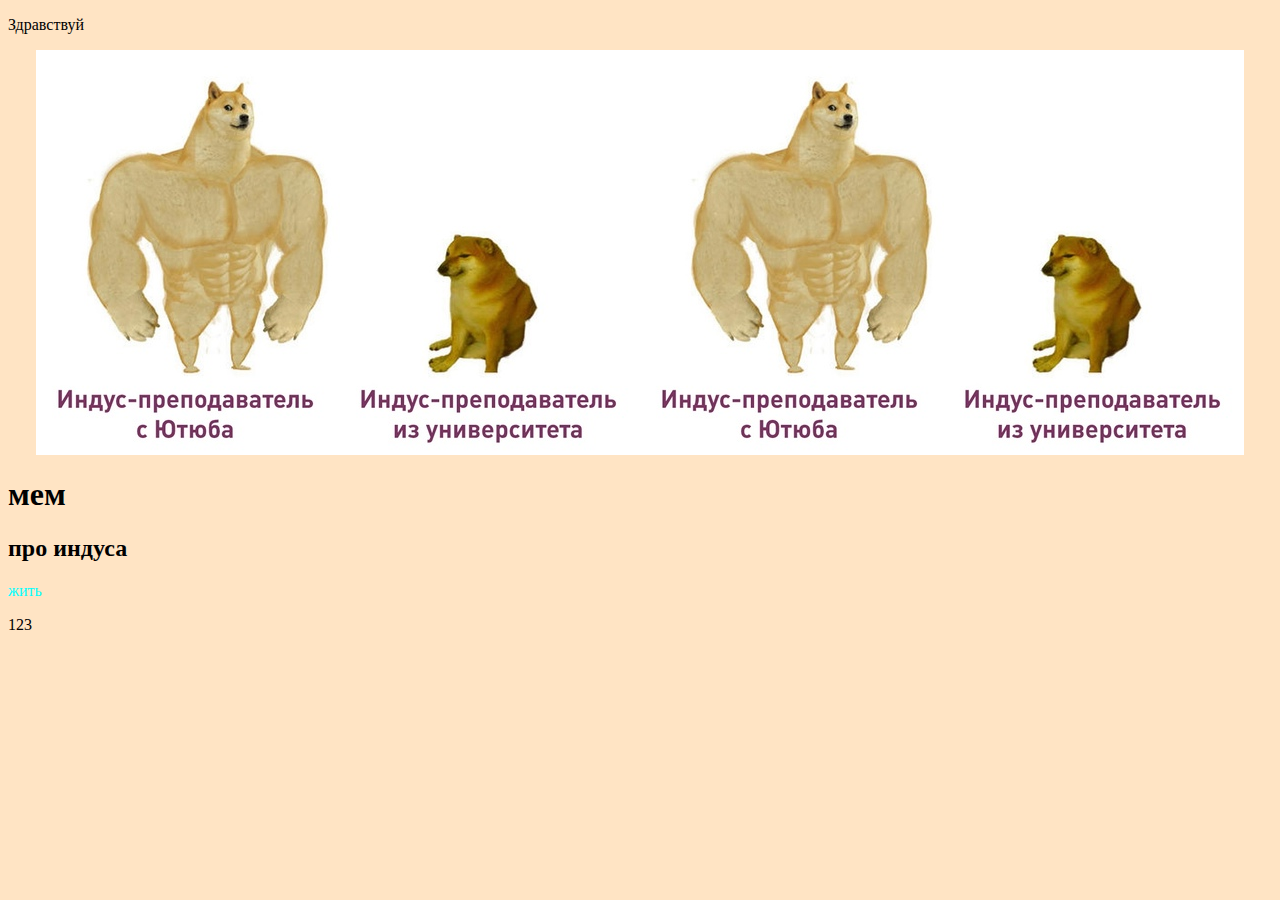
<file: Index.html>
<!DOCTYPE html>
<html lang="en">
  <head>
    <meta charset="UTF-8" />
    <meta name="viewport" content="width=device-width, initial-scale=1.0" />
    <title>Document</title>
    <link rel="stylesheet" type="text/css" href="style.css" />
  </head>
  <body>
    <p>Здравствуй</p>
    <div class="container">
      <img src="image.jpg" alt="картинка" />
      <img src="image.jpg" alt="картинка" />
    </div>
    <h1>мем</h1>
    <h2>про индуса</h2>
    <p class="text">жить</p>
    <div><span>1</span><span>2</span><span>3</span></div>
  </body>
</html>
</file>
<file: style.css>
.text {
  color: aqua;
}
body {
  background-color: bisque;
}
.container {
  display: flex;
  justify-content: center;
}
</file>
